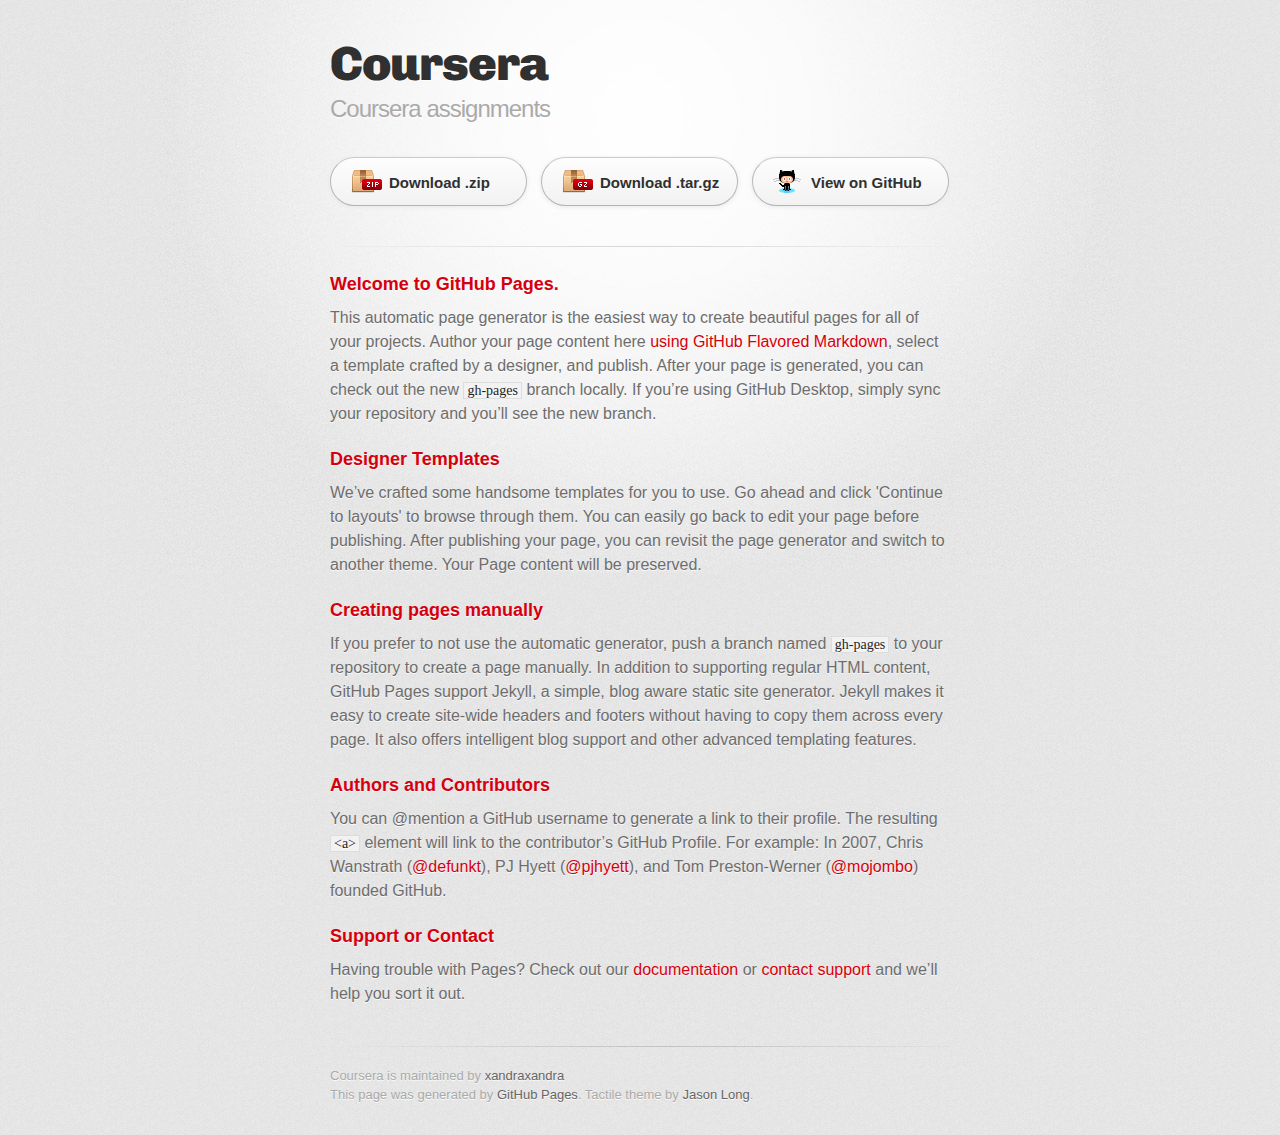
<file: index.html>
<!DOCTYPE html>
<html>
  <head>
    <meta charset='utf-8'>
    <meta http-equiv="X-UA-Compatible" content="chrome=1">
    <link href='https://fonts.googleapis.com/css?family=Chivo:900' rel='stylesheet' type='text/css'>
    <link rel="stylesheet" type="text/css" href="stylesheets/stylesheet.css" media="screen">
    <link rel="stylesheet" type="text/css" href="stylesheets/github-dark.css" media="screen">
    <link rel="stylesheet" type="text/css" href="stylesheets/print.css" media="print">
    <!--[if lt IE 9]>
    <script src="//html5shiv.googlecode.com/svn/trunk/html5.js"></script>
    <![endif]-->
    <title>Coursera by xandraxandra</title>
  </head>

  <body>
    <div id="container">
      <div class="inner">

        <header>
          <h1>Coursera</h1>
          <h2>Coursera assignments</h2>
        </header>

        <section id="downloads" class="clearfix">
          <a href="https://github.com/xandraxandra/coursera/zipball/master" id="download-zip" class="button"><span>Download .zip</span></a>
          <a href="https://github.com/xandraxandra/coursera/tarball/master" id="download-tar-gz" class="button"><span>Download .tar.gz</span></a>
          <a href="https://github.com/xandraxandra/coursera" id="view-on-github" class="button"><span>View on GitHub</span></a>
        </section>

        <hr>

        <section id="main_content">
          <h3>
<a id="welcome-to-github-pages" class="anchor" href="#welcome-to-github-pages" aria-hidden="true"><span aria-hidden="true" class="octicon octicon-link"></span></a>Welcome to GitHub Pages.</h3>

<p>This automatic page generator is the easiest way to create beautiful pages for all of your projects. Author your page content here <a href="https://guides.github.com/features/mastering-markdown/">using GitHub Flavored Markdown</a>, select a template crafted by a designer, and publish. After your page is generated, you can check out the new <code>gh-pages</code> branch locally. If you’re using GitHub Desktop, simply sync your repository and you’ll see the new branch.</p>

<h3>
<a id="designer-templates" class="anchor" href="#designer-templates" aria-hidden="true"><span aria-hidden="true" class="octicon octicon-link"></span></a>Designer Templates</h3>

<p>We’ve crafted some handsome templates for you to use. Go ahead and click 'Continue to layouts' to browse through them. You can easily go back to edit your page before publishing. After publishing your page, you can revisit the page generator and switch to another theme. Your Page content will be preserved.</p>

<h3>
<a id="creating-pages-manually" class="anchor" href="#creating-pages-manually" aria-hidden="true"><span aria-hidden="true" class="octicon octicon-link"></span></a>Creating pages manually</h3>

<p>If you prefer to not use the automatic generator, push a branch named <code>gh-pages</code> to your repository to create a page manually. In addition to supporting regular HTML content, GitHub Pages support Jekyll, a simple, blog aware static site generator. Jekyll makes it easy to create site-wide headers and footers without having to copy them across every page. It also offers intelligent blog support and other advanced templating features.</p>

<h3>
<a id="authors-and-contributors" class="anchor" href="#authors-and-contributors" aria-hidden="true"><span aria-hidden="true" class="octicon octicon-link"></span></a>Authors and Contributors</h3>

<p>You can @mention a GitHub username to generate a link to their profile. The resulting <code>&lt;a&gt;</code> element will link to the contributor’s GitHub Profile. For example: In 2007, Chris Wanstrath (<a href="https://github.com/defunkt" class="user-mention">@defunkt</a>), PJ Hyett (<a href="https://github.com/pjhyett" class="user-mention">@pjhyett</a>), and Tom Preston-Werner (<a href="https://github.com/mojombo" class="user-mention">@mojombo</a>) founded GitHub.</p>

<h3>
<a id="support-or-contact" class="anchor" href="#support-or-contact" aria-hidden="true"><span aria-hidden="true" class="octicon octicon-link"></span></a>Support or Contact</h3>

<p>Having trouble with Pages? Check out our <a href="https://help.github.com/pages">documentation</a> or <a href="https://github.com/contact">contact support</a> and we’ll help you sort it out.</p>
        </section>

        <footer>
          Coursera is maintained by <a href="https://github.com/xandraxandra">xandraxandra</a><br>
          This page was generated by <a href="https://pages.github.com">GitHub Pages</a>. Tactile theme by <a href="https://twitter.com/jasonlong">Jason Long</a>.
        </footer>

        
      </div>
    </div>
  </body>
</html>
</file>
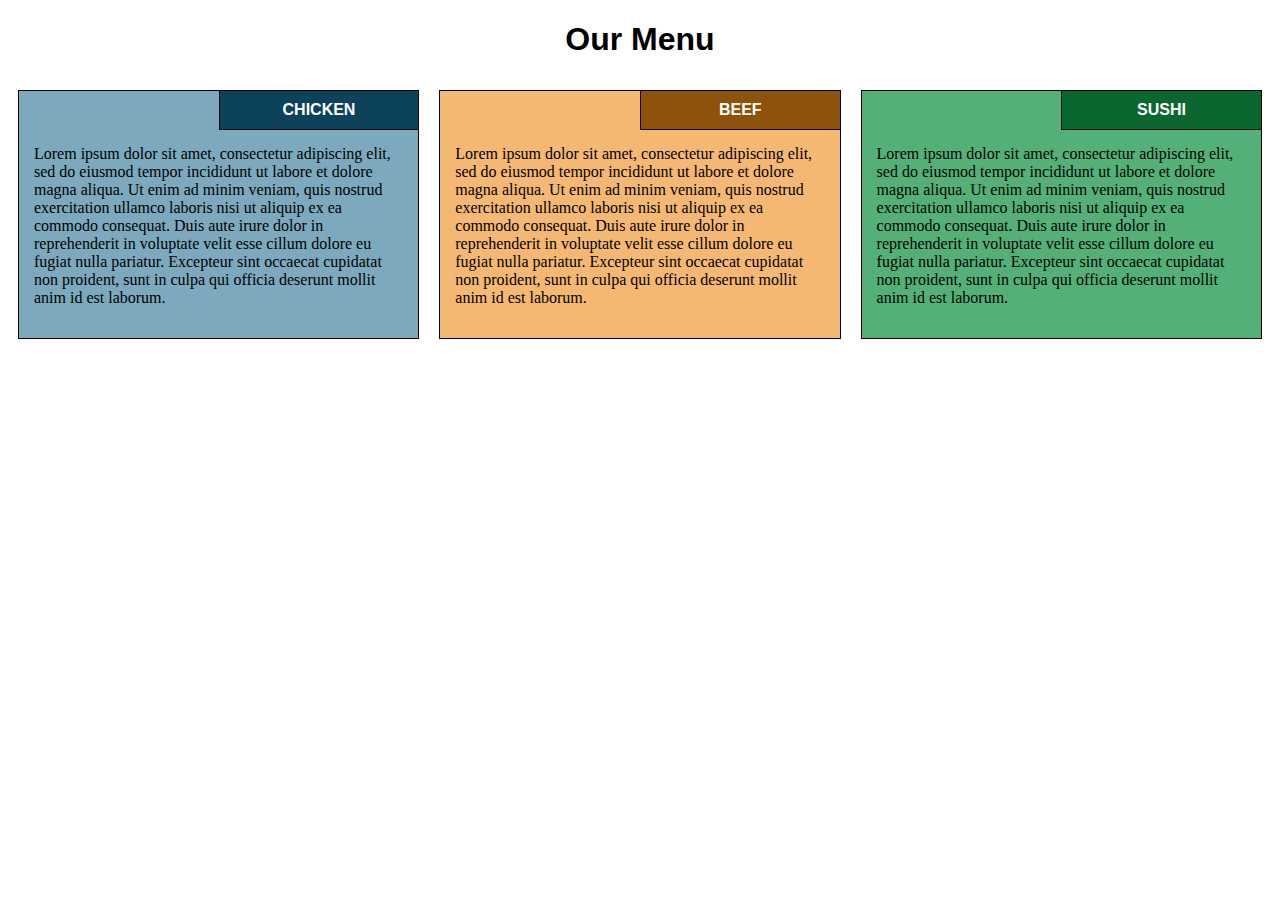
<file: fullstack/jhu/course4/module2/index.html>
<!DOCTYPE html>
<html>
	<head>
		<meta http-equiv="Content-Type" content="text/html; charset=utf-8" />
		<meta name="viewport" content="width=device-width, initial-scale=1">
		<link rel="stylesheet" type="text/css" href="css/style.css">
		<title>Module 2</title>
	</head>

	<body>

		<h1>Our Menu</h1>

		<div class="large-container mid-container-6 xs-container">
			<div class="menucard-lg-3 chickencard-mid-2 xs-card chickendesc">
				<div class="cardlabel chickenlbl">Chicken</div>
				<p class="menudesc">Lorem ipsum dolor sit amet, consectetur adipiscing elit, sed do eiusmod tempor incididunt ut labore et dolore magna aliqua. Ut enim ad minim veniam, quis nostrud exercitation ullamco laboris nisi ut aliquip ex ea commodo consequat. Duis aute irure dolor in reprehenderit in voluptate velit esse cillum dolore eu fugiat nulla pariatur. Excepteur sint occaecat cupidatat non proident, sunt in culpa qui officia deserunt mollit anim id est laborum.</p>
			</div>
		</div>

		<div class="large-container mid-container-6 xs-container">
			<div class="menucard-lg-3 beefcard-mid-2 xs-card beefdesc">
				<div class="cardlabel beeflbl">Beef</div>
				<p class="menudesc">Lorem ipsum dolor sit amet, consectetur adipiscing elit, sed do eiusmod tempor incididunt ut labore et dolore magna aliqua. Ut enim ad minim veniam, quis nostrud exercitation ullamco laboris nisi ut aliquip ex ea commodo consequat. Duis aute irure dolor in reprehenderit in voluptate velit esse cillum dolore eu fugiat nulla pariatur. Excepteur sint occaecat cupidatat non proident, sunt in culpa qui officia deserunt mollit anim id est laborum.</p>
			</div>
		</div>


		<div class="large-container mid-container-12 xs-container">
			<div class="menucard-lg-3 sushicard-mid-2 xs-card sushidesc">
				<div class="cardlabel sushilbl">Sushi</div>
				<p class="menudesc">Lorem ipsum dolor sit amet, consectetur adipiscing elit, sed do eiusmod tempor incididunt ut labore et dolore magna aliqua. Ut enim ad minim veniam, quis nostrud exercitation ullamco laboris nisi ut aliquip ex ea commodo consequat. Duis aute irure dolor in reprehenderit in voluptate velit esse cillum dolore eu fugiat nulla pariatur. Excepteur sint occaecat cupidatat non proident, sunt in culpa qui officia deserunt mollit anim id est laborum.</p>
			</div>		
		</div>

	</body>
</html>
</file>
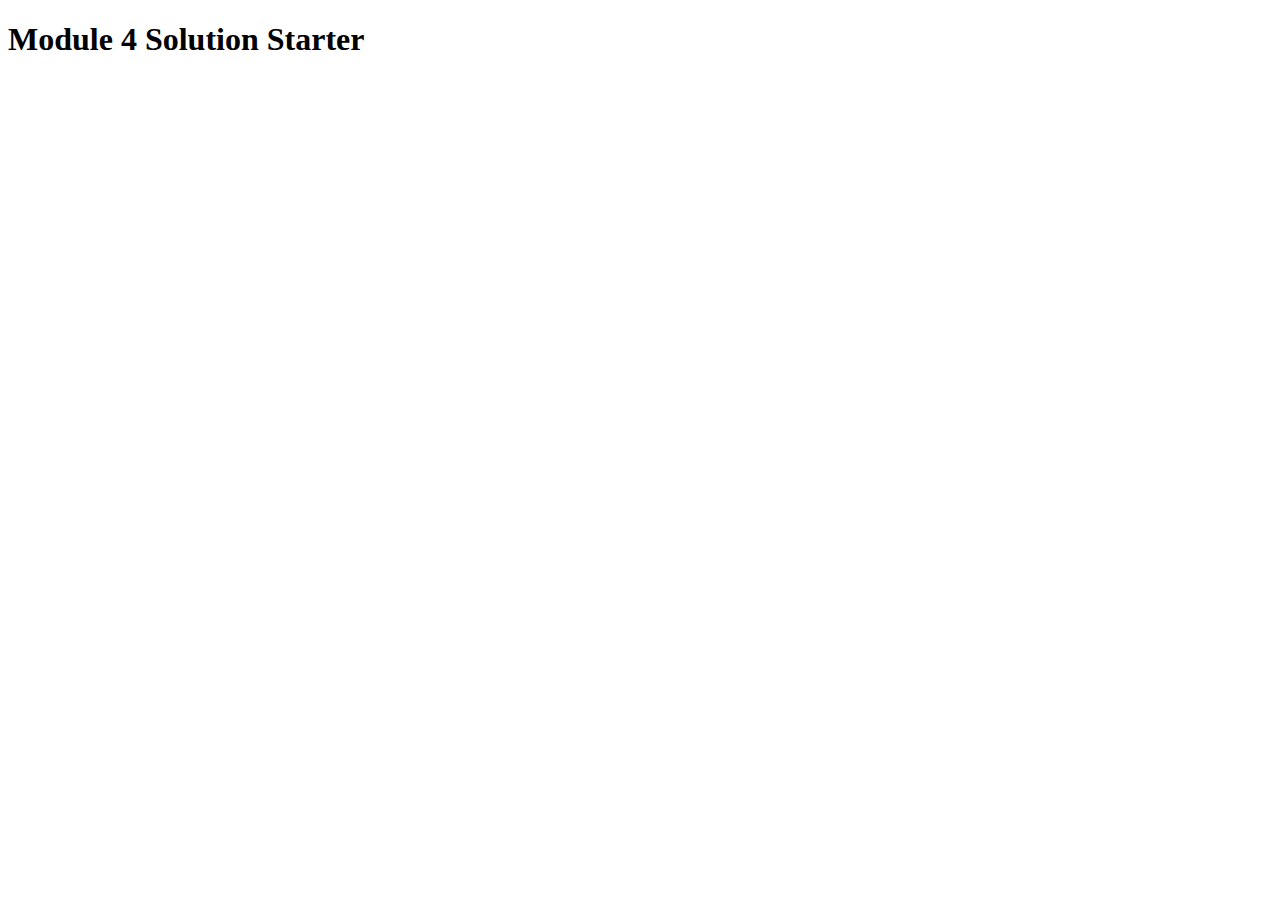
<file: fullstack/jhu/course4/module4/index.html>
<!DOCTYPE html>
<html>
<head>
  <meta charset="utf-8">
  <title>Module 4 Solution Starter</title>
  <script src="SpeakHello.js"></script>
  <script src="SpeakGoodBye.js"></script>
  <script src="script.js"></script>
</head>
<body>
  <h1>Module 4 Solution Starter</h1>
</body>
</html>
</file>
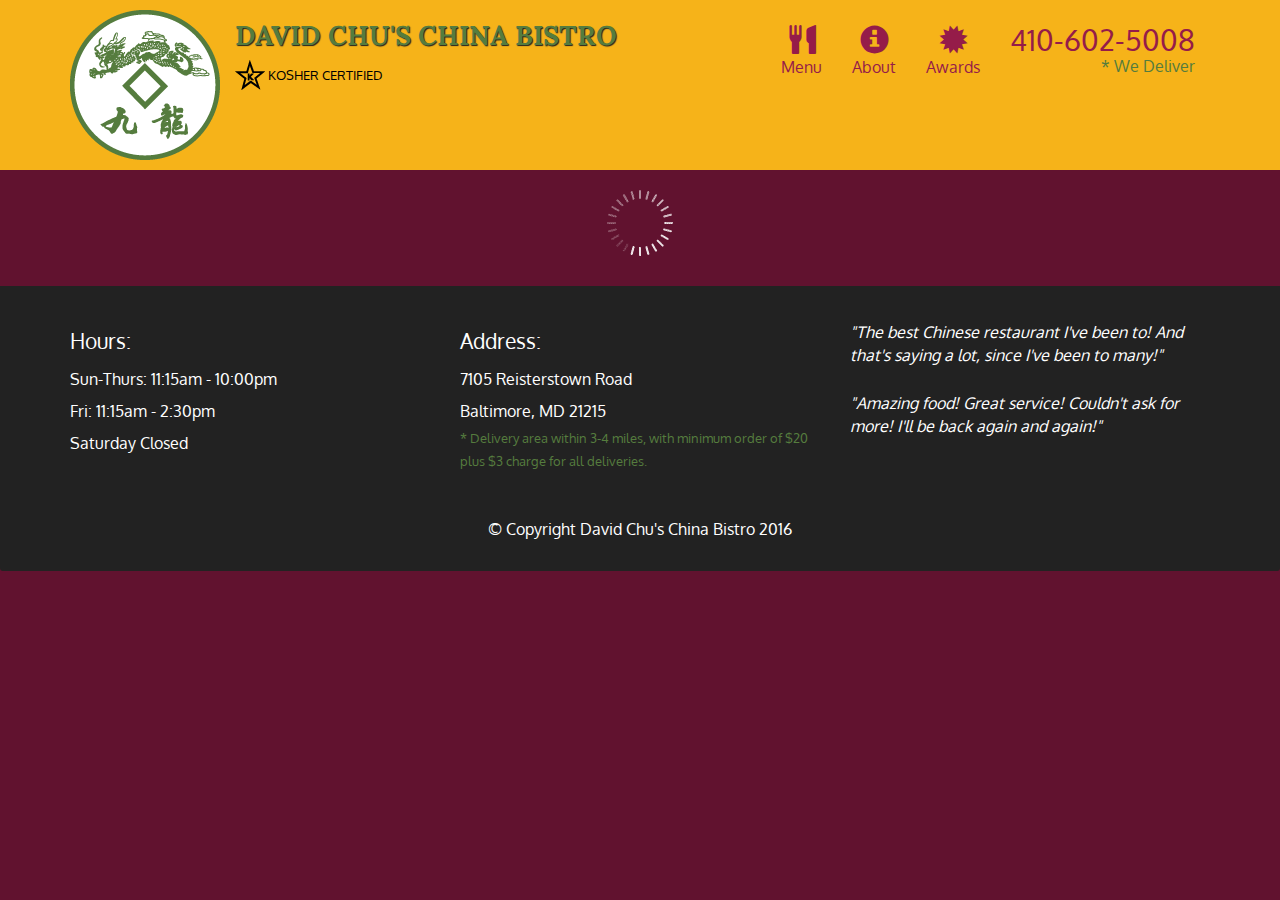
<file: fullstack/jhu/course4/module5/index.html>
<!doctype html>
<html lang="en">
  <head>
    <meta charset="utf-8">
    <meta http-equiv="X-UA-Compatible" content="IE=edge">
    <meta name="viewport" content="width=device-width, initial-scale=1">
    <title>David Chu's China Bistro</title>
    <link rel="stylesheet" href="css/bootstrap.min.css">
    <link rel="stylesheet" href="css/styles.css">
    <link href='https://fonts.googleapis.com/css?family=Oxygen:400,300,700' rel='stylesheet' type='text/css'>
    <link href='https://fonts.googleapis.com/css?family=Lora' rel='stylesheet' type='text/css'>
  </head>
<body>
  <header>
    <nav id="header-nav" class="navbar navbar-default">
      <div class="container">
        <div class="navbar-header">
          <a href="index.html" class="pull-left visible-md visible-lg">
            <div id="logo-img" alt="Logo image"></div>
          </a>

          <div class="navbar-brand">
            <a href="index.html"><h1>David Chu's China Bistro</h1></a>
            <p>
              <img src="images/star-k-logo.png" alt="Kosher certification">
              <span>Kosher Certified</span>
            </p>
          </div>

          <button id="navbarToggle" type="button" class="navbar-toggle collapsed" data-toggle="collapse" data-target="#collapsable-nav" aria-expanded="false">
            <span class="sr-only">Toggle navigation</span>
            <span class="icon-bar"></span>
            <span class="icon-bar"></span>
            <span class="icon-bar"></span>
          </button>
        </div>
        
        <div id="collapsable-nav" class="collapse navbar-collapse">
           <ul id="nav-list" class="nav navbar-nav navbar-right">
            <li id="navHomeButton" class="visible-xs active">
              <a href="index.html">
                <span class="glyphicon glyphicon-home"></span> Home</a>
            </li>
            <li id="navMenuButton">
              <a href="#" onclick="$dc.loadMenuCategories();">
                <span class="glyphicon glyphicon-cutlery"></span><br class="hidden-xs"> Menu</a>
            </li>
            <li>
              <a href="#">
                <span class="glyphicon glyphicon-info-sign"></span><br class="hidden-xs"> About</a>
            </li>
            <li>
              <a href="#">
                <span class="glyphicon glyphicon-certificate"></span><br class="hidden-xs"> Awards</a>
            </li>
            <li id="phone" class="hidden-xs">
              <a href="tel:410-602-5008">
                <span>410-602-5008</span></a><div>* We Deliver</div>
            </li>
          </ul><!-- #nav-list -->
        </div><!-- .collapse .navbar-collapse -->
      </div><!-- .container -->
    </nav><!-- #header-nav -->
  </header>

  <div id="call-btn" class="visible-xs">
    <a class="btn" href="tel:410-602-5008">
    <span class="glyphicon glyphicon-earphone"></span>
    410-602-5008
    </a>
  </div>
  <div id="xs-deliver" class="text-center visible-xs">* We Deliver</div>

  <div id="main-content" class="container"></div>

  <footer class="panel-footer">
    <div class="container">
      <div class="row">
        <section id="hours" class="col-sm-4">
          <span>Hours:</span><br>
          Sun-Thurs: 11:15am - 10:00pm<br>
          Fri: 11:15am - 2:30pm<br>
          Saturday Closed
          <hr class="visible-xs">
        </section>
        <section id="address" class="col-sm-4">
          <span>Address:</span><br>
          7105 Reisterstown Road<br>
          Baltimore, MD 21215
          <p>* Delivery area within 3-4 miles, with minimum order of $20 plus $3 charge for all deliveries.</p>
          <hr class="visible-xs">
        </section>
        <section id="testimonials" class="col-sm-4">
          <p>"The best Chinese restaurant I've been to! And that's saying a lot, since I've been to many!"</p>
          <p>"Amazing food! Great service! Couldn't ask for more! I'll be back again and again!"</p>
        </section>
      </div>
      <div class="text-center">&copy; Copyright David Chu's China Bistro 2016</div>
    </div>
  </footer>

  <!-- jQuery (Bootstrap JS plugins depend on it) -->
  <script src="js/jquery-2.1.4.min.js"></script>
  <script src="js/bootstrap.min.js"></script>
  <script src="js/ajax-utils.js"></script>
  <script src="js/script.js"></script>
</body>
</html>
</file>
<file: stylesheets/github-dark.css>
/*
The MIT License (MIT)

Copyright (c) 2016 GitHub, Inc.

Permission is hereby granted, free of charge, to any person obtaining a copy
of this software and associated documentation files (the "Software"), to deal
in the Software without restriction, including without limitation the rights
to use, copy, modify, merge, publish, distribute, sublicense, and/or sell
copies of the Software, and to permit persons to whom the Software is
furnished to do so, subject to the following conditions:

The above copyright notice and this permission notice shall be included in all
copies or substantial portions of the Software.

THE SOFTWARE IS PROVIDED "AS IS", WITHOUT WARRANTY OF ANY KIND, EXPRESS OR
IMPLIED, INCLUDING BUT NOT LIMITED TO THE WARRANTIES OF MERCHANTABILITY,
FITNESS FOR A PARTICULAR PURPOSE AND NONINFRINGEMENT. IN NO EVENT SHALL THE
AUTHORS OR COPYRIGHT HOLDERS BE LIABLE FOR ANY CLAIM, DAMAGES OR OTHER
LIABILITY, WHETHER IN AN ACTION OF CONTRACT, TORT OR OTHERWISE, ARISING FROM,
OUT OF OR IN CONNECTION WITH THE SOFTWARE OR THE USE OR OTHER DEALINGS IN THE
SOFTWARE.

*/

.pl-c /* comment */ {
  color: #969896;
}

.pl-c1 /* constant, variable.other.constant, support, meta.property-name, support.constant, support.variable, meta.module-reference, markup.raw, meta.diff.header */,
.pl-s .pl-v /* string variable */ {
  color: #0099cd;
}

.pl-e /* entity */,
.pl-en /* entity.name */ {
  color: #9774cb;
}

.pl-smi /* variable.parameter.function, storage.modifier.package, storage.modifier.import, storage.type.java, variable.other */,
.pl-s .pl-s1 /* string source */ {
  color: #ddd;
}

.pl-ent /* entity.name.tag */ {
  color: #7bcc72;
}

.pl-k /* keyword, storage, storage.type */ {
  color: #cc2372;
}

.pl-s /* string */,
.pl-pds /* punctuation.definition.string, string.regexp.character-class */,
.pl-s .pl-pse .pl-s1 /* string punctuation.section.embedded source */,
.pl-sr /* string.regexp */,
.pl-sr .pl-cce /* string.regexp constant.character.escape */,
.pl-sr .pl-sre /* string.regexp source.ruby.embedded */,
.pl-sr .pl-sra /* string.regexp string.regexp.arbitrary-repitition */ {
  color: #3c66e2;
}

.pl-v /* variable */ {
  color: #fb8764;
}

.pl-id /* invalid.deprecated */ {
  color: #e63525;
}

.pl-ii /* invalid.illegal */ {
  color: #f8f8f8;
  background-color: #e63525;
}

.pl-sr .pl-cce /* string.regexp constant.character.escape */ {
  font-weight: bold;
  color: #7bcc72;
}

.pl-ml /* markup.list */ {
  color: #c26b2b;
}

.pl-mh /* markup.heading */,
.pl-mh .pl-en /* markup.heading entity.name */,
.pl-ms /* meta.separator */ {
  font-weight: bold;
  color: #264ec5;
}

.pl-mq /* markup.quote */ {
  color: #00acac;
}

.pl-mi /* markup.italic */ {
  font-style: italic;
  color: #ddd;
}

.pl-mb /* markup.bold */ {
  font-weight: bold;
  color: #ddd;
}

.pl-md /* markup.deleted, meta.diff.header.from-file */ {
  color: #bd2c00;
  background-color: #ffecec;
}

.pl-mi1 /* markup.inserted, meta.diff.header.to-file */ {
  color: #55a532;
  background-color: #eaffea;
}

.pl-mdr /* meta.diff.range */ {
  font-weight: bold;
  color: #9774cb;
}

.pl-mo /* meta.output */ {
  color: #264ec5;
}
</file>
<file: stylesheets/print.css>
html, body, div, span, applet, object, iframe,
h1, h2, h3, h4, h5, h6, p, blockquote, pre,
a, abbr, acronym, address, big, cite, code,
del, dfn, em, img, ins, kbd, q, s, samp,
small, strike, strong, sub, sup, tt, var,
b, u, i, center,
dl, dt, dd, ol, ul, li,
fieldset, form, label, legend,
table, caption, tbody, tfoot, thead, tr, th, td,
article, aside, canvas, details, embed,
figure, figcaption, footer, header, hgroup,
menu, nav, output, ruby, section, summary,
time, mark, audio, video {
  padding: 0;
  margin: 0;
  font: inherit;
  font-size: 100%;
  vertical-align: baseline;
  border: 0;
}
/* HTML5 display-role reset for older browsers */
article, aside, details, figcaption, figure,
footer, header, hgroup, menu, nav, section {
  display: block;
}
body {
  line-height: 1;
}
ol, ul {
  list-style: none;
}
blockquote, q {
  quotes: none;
}
blockquote:before, blockquote:after,
q:before, q:after {
  content: '';
  content: none;
}
table {
  border-spacing: 0;
  border-collapse: collapse;
}
body {
  font-family: 'Helvetica Neue', Helvetica, Arial, serif;
  font-size: 13px;
  line-height: 1.5;
  color: #000;
}

a {
  font-weight: bold;
  color: #d5000d;
}

header {
  padding-top: 35px;
  padding-bottom: 10px;
}

header h1 {
  font-size: 48px;
  font-weight: bold;
  line-height: 1.2;
  color: #303030;
  letter-spacing: -1px;
}

header h2 {
  font-size: 24px;
  font-weight: normal;
  line-height: 1.3;
  color: #aaa;
  letter-spacing: -1px;
}
#downloads {
  display: none;
}
#main_content {
  padding-top: 20px;
}

code, pre {
  margin-bottom: 30px;
  font-family: Monaco, "Bitstream Vera Sans Mono", "Lucida Console", Terminal;
  font-size: 12px;
  color: #222;
}

code {
  padding: 0 3px;
}

pre {
  padding: 20px;
  overflow: auto;
  border: solid 1px #ddd;
}
pre code {
  padding: 0;
}

ul, ol, dl {
  margin-bottom: 20px;
}


/* COMMON STYLES */

table {
  width: 100%;
  border: 1px solid #ebebeb;
}

th {
  font-weight: 500;
}

td {
  font-weight: 300;
  text-align: center;
  border: 1px solid #ebebeb;
}

form {
  padding: 20px;
  background: #f2f2f2;

}


/* GENERAL ELEMENT TYPE STYLES */

h1 {
  font-size: 2.8em;
}

h2 {
  margin-bottom: 8px;
  font-size: 22px;
  font-weight: bold;
  color: #303030;
}

h3 {
  margin-bottom: 8px;
  font-size: 18px;
  font-weight: bold;
  color: #d5000d;
}

h4 {
  font-size: 16px;
  font-weight: bold;
  color: #303030;
}

h5 {
  font-size: 1em;
  color: #303030;
}

h6 {
  font-size: .8em;
  color: #303030;
}

p {
  margin-bottom: 20px;
  font-weight: 300;
}

a {
  text-decoration: none;
}

p a {
  font-weight: 400;
}

blockquote {
  padding: 0 0 0 30px;
  margin-bottom: 20px;
  font-size: 1.6em;
  border-left: 10px solid #e9e9e9;
}

ul li {
  list-style-position: inside;
  list-style: disc;
  padding-left: 20px;
}

ol li {
  list-style-position: inside;
  list-style: decimal;
  padding-left: 3px;
}

dl dd {
  font-style: italic;
  font-weight: 100;
}

footer {
  padding-top: 20px;
  padding-bottom: 30px;
  margin-top: 40px;
  font-size: 13px;
  color: #aaa;
}

footer a {
  color: #666;
}

/* MISC */
.clearfix:after {
  display: block;
  height: 0;
  clear: both;
  visibility: hidden;
  content: '.';
}

.clearfix {display: inline-block;}
* html .clearfix {height: 1%;}
.clearfix {display: block;}
</file>
<file: fullstack/jhu/course4/module2/css/style.css>
*{
	box-sizing: border-box;
}



p {
	font-family: "Times New Roman", Georgia, Serif;
}


h1 {
	font-family: Arial, sans-serif;
	text-align: center;
}

/*For 992px above*/
@media(min-width: 992px){
	.large-container{
		width: 33.33%;
		float: left;
		padding: 10px;
	}
	
	.menucard-lg-3{
		width: 100%;
		border-style: solid;
		border-width: 1px;
		border-color: #000000;
	}

}

/*For 768px to 991px*/
@media(min-width: 768px) and (max-width: 991px){
	.mid-container-6{
		width: 50%;
		float: left;
		padding: 10px;	
	}

	.mid-container-12{
		width: 100%;
		clear: both;
		padding: 10px;		
	}

	.chickencard-mid-2, .beefcard-mid-2{
		width: 100%;
		float: left;
		border-style: solid;
		border-width: 1px;
		border-color: #000000;
	}

	.sushicard-mid-2{
		clear: left;
		width: 100%;
		border-style: solid;
		border-width: 1px;
		border-color: #000000;
	}

}

/*For 761px below*/
@media(max-width: 767px){

	.xs-container{
		width: 100%;
		clear: both;
		padding: 10px;		
	}


	.xs-card{
		clear: both;
		border-style: solid;
		border-width: 1px;
		border-color: #000000;
	}
}



.cardlabel{
	float: right;
	padding: 10px;
	text-align: center;
	font-family: Arial, sans-serif;
	font-weight: bold;
	text-transform: uppercase;
	width: 50%;
	border-style: solid;
	border-width: 0px 0px 1px 1px;
	border-color: #000000;			
}


.menudesc{
	clear: both;
	padding: 15px;
}

.chickenlbl{
	background-color: #0C425A;
	color: #ffffff;
}

.chickendesc{
	background-color: #7CA9BD;
	color: #000000;
}

.beeflbl{
	background-color: #8F520D;
	color: #ffffff;	
}

.beefdesc{
	background-color: #F5B873;
	color: #000000;
}

.sushilbl{
	background-color: #09672F;
	color: #ffffff;
}

.sushidesc{
	background-color: #53B079;
	color: #000000;	
}
</file>
<file: fullstack/jhu/course4/module5/css/styles.css>
body {
  font-size: 16px;
  color: #fff;
  background-color: #61122f;
  font-family: 'Oxygen', sans-serif;
}

/** HEADER **/
#header-nav {
  background-color: #f6b319;
  border-radius: 0;
  border: 0;
}

#logo-img {
  background: url('../images/restaurant-logo_large.png') no-repeat;
  width: 150px;
  height: 150px;
  margin: 10px 15px 10px 0;
}

.navbar-brand {
  padding-top: 25px;
}
.navbar-brand h1 { /* Restaurant name */
  font-family: 'Lora', serif;
  color: #557c3e;
  font-size: 1.5em;
  text-transform: uppercase;
  font-weight: bold;
  text-shadow: 1px 1px 1px #222;
  margin-top: 0;
  margin-bottom: 0;
  line-height: .75;
}
.navbar-brand a:hover, .navbar-brand a:focus {
  text-decoration: none;
}
.navbar-brand p { /* Kosher cert */
  color: #000;
  text-transform: uppercase;
  font-size: .7em;
  margin-top: 15px;
}
.navbar-brand p span { /* Star-K */
  vertical-align: middle;
}

#nav-list {
  margin-top: 10px;
}
#nav-list a {
  color: #951C49;
  text-align: center;
}
#nav-list a:hover {
  background: #E7E7E7;
}
#nav-list a span {
  font-size: 1.8em;
}

#phone {
  margin-top: 5px;
}
#phone a { /* Phone number */
  text-align: right;
  padding-bottom: 0;
}
#phone div { /* We Deliver */
  color: #557c3e;
  text-align: right;
  padding-right: 15px;
}

.navbar-header button.navbar-toggle, .navbar-header .icon-bar {
  border: 1px solid #61122f;
}
.navbar-header button.navbar-toggle {
  clear: both;
  margin-top: -30px;
}
/* END HEADER */

/* FOOTER */
.panel-footer {
  margin-top: 30px;
  padding-top: 35px;
  padding-bottom: 30px;
  background-color: #222;
  border-top: 0;
}
.panel-footer div.row {
  margin-bottom: 35px;
}
#hours, #address {
  line-height: 2;
}
#hours > span, #address > span {
  font-size: 1.3em;
}
#address p {
  color: #557c3e;
  font-size: .8em;
  line-height: 1.8;
}
#testimonials {
  font-style: italic;
}
#testimonials p:nth-child(2) {
  margin-top: 25px;
}
/* END FOOTER */



/* HOME PAGE */
.container .jumbotron {
  box-shadow: 0 0 50px #3F0C1F;
  border: 2px solid #3F0C1F;
}

#menu-tile, #specials-tile, #map-tile {
  height: 250px;
  width: 100%;
  margin-bottom: 15px;
  position: relative;
  border: 2px solid #3F0C1F;
  overflow: hidden;
}
#menu-tile:hover, #specials-tile:hover, #map-tile:hover {
  box-shadow: 0 1px 5px 1px #cccccc;
}
#menu-tile {
  background: url('../images/menu-tile.jpg') no-repeat;
  background-position: center;
}
#specials-tile {
  background: url('../images/specials-tile.jpg') no-repeat;
  background-position: center;
}
#menu-tile span, #specials-tile span, #map-tile span {
  position: absolute;
  bottom: 0;
  right: 0;
  width: 100%;
  text-align: center;
  font-size: 1.6em;
  text-transform: uppercase;
  background-color: #000;
  color: #fff;
  opacity: .8;
}
/* END HOME PAGE */

/* MENU CATEGORIES PAGE */
.category-tile { 
  position: relative;
  border: 2px solid #3F0C1F;
  overflow: hidden;
  width: 200px;
  height: 200px;
  margin: 0 auto 15px;
}
.category-tile span {
  position: absolute;
  bottom: 0;
  right: 0;
  width: 100%;
  text-align: center;
  font-size: 1.2em;
  text-transform: uppercase;
  background-color: #000;
  color: #fff;
  opacity: .8;
}
.category-tile:hover {
  box-shadow: 0 1px 5px 1px #cccccc;
}

#menu-categories-title + div {
  margin-bottom: 50px;
}
/* END MENU CATEGORIES PAGE */

/* SINGLE CATEGORY PAGE */
.menu-item-tile {
  margin-bottom: 25px;
}
.menu-item-tile hr {
  width: 80%;
}
.menu-item-tile .menu-item-price {
  font-size: 1.1em;
  text-align: right;
  margin-top: -15px;
  margin-right: -15px;
}
.menu-item-tile .menu-item-price span {
  font-size: .6em;
}
.menu-item-photo {
  position: relative;
  border: 2px solid #3F0C1F; 
  overflow: hidden;
  padding: 0;
  margin-right: -15px;
  margin-left: auto;
  margin-bottom: 20px;
  max-width: 250px;
}
.menu-item-photo div {
  position: absolute;
  bottom: 0;
  right: 0;
  width: 80px;
  background-color: #557c3e;
  text-align: center;
}
.menu-item-description {
  padding-right: 30px;
}
h3.menu-item-title {
  margin: 0 0 10px;
}
.menu-item-details {
  font-size: .9em;
  font-style: italic;
}
/* END SINGLE CATEGORY PAGE */


/********** Large devices only **********/
@media (min-width: 1200px) {
  .container .jumbotron {
    background: url('../images/jumbotron_1200.jpg') no-repeat;
    height: 675px;
  }
}

/********** Medium devices only **********/
@media (min-width: 992px) and (max-width: 1199px) {
  /* Header */
  #logo-img {
    background: url('../images/restaurant-logo_medium.png') no-repeat;
    width: 100px;
    height: 100px;
    margin: 5px 5px 5px 0;
  }
  /* End Header */

  /* Home Page */
  .container .jumbotron {
    background: url('../images/jumbotron_992.jpg') no-repeat;
    height: 558px;
  }
  /* End Home Page */
}

/********** Small devices only **********/
@media (min-width: 768px) and (max-width: 991px) {
  /* Home Page */
  .container .jumbotron {
    background: url('../images/jumbotron_768.jpg') no-repeat;
    height: 432px;
  }
  /* End Home Page */
}

/********** Extra small devices only **********/
@media (max-width: 767px) {
  /* Header */
  .navbar-brand {
    padding-top: 10px;
    height: 80px;
  }
  .navbar-brand h1 { /* Restaurant name */
    padding-top: 10px;
    font-size: 5vw; /* 1vw = 1% of viewport width */
  }
  .navbar-brand p { /* Kosher cert */
    font-size: .6em;
    margin-top: 12px;
  }
  .navbar-brand p img { /* Star-K */
    height: 20px;
  }

  #collapsable-nav a { /* Collapsed nav menu text */
    font-size: 1.2em;
  }
  #collapsable-nav a span { /* Collapsed nav menu glyph */
    font-size: 1em;
    margin-right: 5px;
  }

  #call-btn > a {
    font-size: 1.5em;
    display: block;
    margin: 0 20px;
    padding: 10px;
    border: 2px solid #fff;
    background-color: #f6b319;
    color: #951c49;
  }
  #xs-deliver {
    margin-top: 5px;
    font-size: .7em;
    letter-spacing: .1em;
    text-transform: uppercase;
  }
  /* End Header */

  /* Footer */
  .panel-footer section {
    margin-bottom: 30px;
    text-align: center;
  }
  .panel-footer section:nth-child(3) {
    margin-bottom: 0; /* margin already exists on the whole row */
  }
  .panel-footer section hr {
    width: 50%;
  }
  /* End Footer */

  /* Home Page */
  .container .jumbotron {
    margin-top: 30px;
    padding: 0;
  }
  #menu-tile, #specials-tile {
    width: 360px;
    margin: 0 auto 15px;
  }

  .menu-item-photo {
    margin-right: auto;
  }
  .menu-item-tile .menu-item-price {
    text-align: center;
  }
  .menu-item-description {
    text-align: center;;
  }
}


/********** Super extra small devices Only :-) (e.g., iPhone 4) **********/
@media (max-width: 479px) {
  /* Header */
  .navbar-brand h1 { /* Restaurant name */
    padding-top: 5px;
    font-size: 6vw;
  }
  /* End Header */
  
  /* Home page */
  #menu-tile, #specials-tile {
    width: 280px;
    margin: 0 auto 15px;
  }

  .col-xxs-12 {
    position: relative;
    min-height: 1px;
    padding-right: 15px;
    padding-left: 15px;
    float: left;
    width: 100%;
  }
}
</file>
<file: stylesheets/stylesheet.css>
/* http://meyerweb.com/eric/tools/css/reset/
   v2.0 | 20110126
   License: none (public domain)
*/
html, body, div, span, applet, object, iframe,
h1, h2, h3, h4, h5, h6, p, blockquote, pre,
a, abbr, acronym, address, big, cite, code,
del, dfn, em, img, ins, kbd, q, s, samp,
small, strike, strong, sub, sup, tt, var,
b, u, i, center,
dl, dt, dd, ol, ul, li,
fieldset, form, label, legend,
table, caption, tbody, tfoot, thead, tr, th, td,
article, aside, canvas, details, embed,
figure, figcaption, footer, header, hgroup,
menu, nav, output, ruby, section, summary,
time, mark, audio, video {
	padding: 0;
	margin: 0;
	font: inherit;
	font-size: 100%;
	vertical-align: baseline;
	border: 0;
}
/* HTML5 display-role reset for older browsers */
article, aside, details, figcaption, figure,
footer, header, hgroup, menu, nav, section {
	display: block;
}
body {
	line-height: 1;
}
ol, ul {
	list-style: none;
}
blockquote, q {
	quotes: none;
}
blockquote:before, blockquote:after,
q:before, q:after {
	content: '';
	content: none;
}
table {
	border-spacing: 0;
	border-collapse: collapse;
}

/* LAYOUT STYLES */
body {
  font-family: 'Helvetica Neue', Helvetica, Arial, serif;
  font-size: 1em;
  line-height: 1.5;
  color: #6d6d6d;
  text-shadow: 0 1px 0 rgba(255, 255, 255, 0.8);
  background: #e7e7e7 url(../images/body-bg.png) 0 0 repeat;
}

a {
  color: #d5000d;
}
a:hover {
  color: #c5000c;
}

header {
  padding-top: 35px;
  padding-bottom: 25px;
}

header h1 {
  font-family: 'Chivo', 'Helvetica Neue', Helvetica, Arial, serif;
  font-size: 48px; font-weight: 900;
  line-height: 1.2;
  color: #303030;
  letter-spacing: -1px;
}

header h2 {
  font-size: 24px;
  font-weight: normal;
  line-height: 1.3;
  color: #aaa;
  letter-spacing: -1px;
}

#container {
  min-height: 595px;
  background: transparent url(../images/highlight-bg.jpg) 50% 0 no-repeat;
}

.inner {
  width: 620px;
  margin: 0 auto;
}

#container .inner img {
  max-width: 100%;
}

#downloads {
  margin-bottom: 40px;
}

a.button {
  display: block;
  float: left;
  width: 179px;
  padding: 12px 8px 12px 8px;
  margin-right: 14px;
  font-size: 15px;
  font-weight: bold;
  line-height: 25px;
  color: #303030;
  background: #fdfdfd; /* Old browsers */
  background: -moz-linear-gradient(top,  #fdfdfd 0%, #f2f2f2 100%); /* FF3.6+ */
  background: -webkit-gradient(linear, left top, left bottom, color-stop(0%,#fdfdfd), color-stop(100%,#f2f2f2)); /* Chrome,Safari4+ */
  background: -webkit-linear-gradient(top,  #fdfdfd 0%,#f2f2f2 100%); /* Chrome10+,Safari5.1+ */
  background: -o-linear-gradient(top,  #fdfdfd 0%,#f2f2f2 100%); /* Opera 11.10+ */
  background: -ms-linear-gradient(top,  #fdfdfd 0%,#f2f2f2 100%); /* IE10+ */
  background: linear-gradient(top,  #fdfdfd 0%,#f2f2f2 100%); /* W3C */
  filter: progid:DXImageTransform.Microsoft.gradient( startColorstr='#fdfdfd', endColorstr='#f2f2f2',GradientType=0 ); /* IE6-9 */
  border-top: solid 1px #cbcbcb;
  border-right: solid 1px #b7b7b7;
  border-bottom: solid 1px #b3b3b3;
  border-left: solid 1px #b7b7b7;
  border-radius: 30px;
  -webkit-box-shadow: 10px 10px 5px #888;
  -moz-box-shadow: 10px 10px 5px #888;
  box-shadow: 0px 1px 5px #e8e8e8;
  -moz-border-radius: 30px;
  -webkit-border-radius: 30px;
}
a.button:hover {
  background: #fafafa; /* Old browsers */
  background: -moz-linear-gradient(top,  #fdfdfd 0%, #f6f6f6 100%); /* FF3.6+ */
  background: -webkit-gradient(linear, left top, left bottom, color-stop(0%,#fdfdfd), color-stop(100%,#f6f6f6)); /* Chrome,Safari4+ */
  background: -webkit-linear-gradient(top,  #fdfdfd 0%,#f6f6f6 100%); /* Chrome10+,Safari5.1+ */
  background: -o-linear-gradient(top,  #fdfdfd 0%,#f6f6f6 100%); /* Opera 11.10+ */
  background: -ms-linear-gradient(top,  #fdfdfd 0%,#f6f6f6 100%); /* IE10+ */
  background: linear-gradient(top,  #fdfdfd 0%,#f6f6f6, 100%); /* W3C */
  filter: progid:DXImageTransform.Microsoft.gradient( startColorstr='#fdfdfd', endColorstr='#f6f6f6',GradientType=0 ); /* IE6-9 */
  border-top: solid 1px #b7b7b7;
  border-right: solid 1px #b3b3b3;
  border-bottom: solid 1px #b3b3b3;
  border-left: solid 1px #b3b3b3;
}

a.button span {
  display: block;
  height: 23px;
  padding-left: 50px;
}

#download-zip span {
  background: transparent url(../images/zip-icon.png) 12px 50% no-repeat;
}
#download-tar-gz span {
  background: transparent url(../images/tar-gz-icon.png) 12px 50% no-repeat;
}
#view-on-github span {
  background: transparent url(../images/octocat-icon.png) 12px 50% no-repeat;
}
#view-on-github {
  margin-right: 0;
}

code, pre {
  margin-bottom: 30px;
  font-family: Monaco, "Bitstream Vera Sans Mono", "Lucida Console", Terminal;
  font-size: 14px;
  color: #222;
}

code {
  padding: 0 3px;
  background-color: #f2f2f2;
  border: solid 1px #ddd;
}

pre {
  padding: 20px;
  overflow: auto;
  color: #f2f2f2;
  text-shadow: none;
  background: #303030;
}
pre code {
  padding: 0;
  color: #f2f2f2;
  background-color: #303030;
  border: none;
}

ul, ol, dl {
  margin-bottom: 20px;
}


/* COMMON STYLES */

hr {
  height: 1px;
  padding-bottom: 1em;
  margin-top: 1em;
  line-height: 1px;
  background: transparent url('../images/hr.png') 50% 0 no-repeat;
  border: none;
}

strong {
  font-weight: bold;
}

em {
  font-style: italic;
}

table {
  width: 100%;
  border: 1px solid #ebebeb;
}

th {
  font-weight: 500;
}

td {
  font-weight: 300;
  text-align: center;
  border: 1px solid #ebebeb;
}

form {
  padding: 20px;
  background: #f2f2f2;

}


/* GENERAL ELEMENT TYPE STYLES */

h1 {
  font-size: 32px;
}

h2 {
  margin-bottom: 8px;
  font-size: 22px;
  font-weight: bold;
  color: #303030;
}

h3 {
  margin-bottom: 8px;
  font-size: 18px;
  font-weight: bold;
  color: #d5000d;
}

h4 {
  font-size: 16px;
  font-weight: bold;
  color: #303030;
}

h5 {
  font-size: 1em;
  color: #303030;
}

h6 {
  font-size: .8em;
  color: #303030;
}

p {
  margin-bottom: 20px;
  font-weight: 300;
}

a {
  text-decoration: none;
}

p a {
  font-weight: 400;
}

blockquote {
  padding: 0 0 0 30px;
  margin-bottom: 20px;
  font-size: 1.6em;
  border-left: 10px solid #e9e9e9;
}

ul li {
  list-style-position: inside;
  list-style: disc;
  padding-left: 20px;
}

ol li {
  list-style-position: inside;
  list-style: decimal;
  padding-left: 3px;
}

dl dt {
  color: #303030;
}

footer {
  padding-top: 20px;
  padding-bottom: 30px;
  margin-top: 40px;
  font-size: 13px;
  color: #aaa;
  background: transparent url('../images/hr.png') 0 0 no-repeat;
}

footer a {
  color: #666;
}
footer a:hover {
  color: #444;
}

/* MISC */
.clearfix:after {
  display: block;
  height: 0;
  clear: both;
  visibility: hidden;
  content: '.';
}

.clearfix {display: inline-block;}
* html .clearfix {height: 1%;}
.clearfix {display: block;}

/* #Media Queries
================================================== */

/* Smaller than standard 960 (devices and browsers) */
@media only screen and (max-width: 959px) { }

/* Tablet Portrait size to standard 960 (devices and browsers) */
@media only screen and (min-width: 768px) and (max-width: 959px) { }

/* All Mobile Sizes (devices and browser) */
@media only screen and (max-width: 767px) {
  header {
    padding-top: 10px;
    padding-bottom: 10px;
  }
  #downloads {
    margin-bottom: 25px;
  }
  #download-zip, #download-tar-gz {
    display: none;
  }
  .inner {
    width: 94%;
    margin: 0 auto;
  }
}

/* Mobile Landscape Size to Tablet Portrait (devices and browsers) */
@media only screen and (min-width: 480px) and (max-width: 767px) { }

/* Mobile Portrait Size to Mobile Landscape Size (devices and browsers) */
@media only screen and (max-width: 479px) { }
</file>
